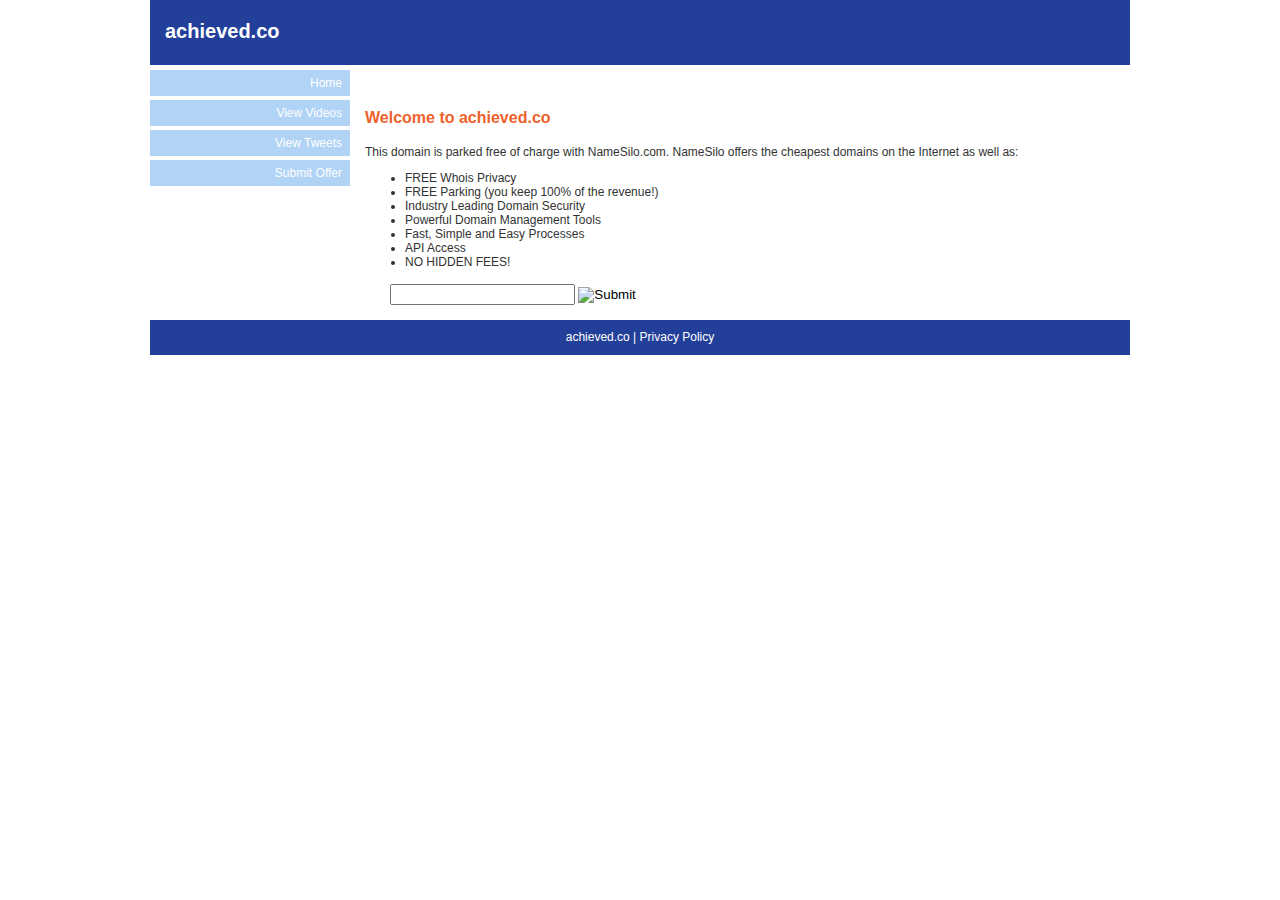
<file: index.html>
<!DOCTYPE HTML PUBLIC "-//W3C//DTD HTML 4.01 Transitional//EN" "http://www.w3.org/TR/html4/loose.dtd">
<HTML>
<HEAD>
<META HTTP-EQUIV="Content-Type" CONTENT="text/html; charset=utf-8">

<TITLE>Welcome to achieved.co</TITLE>
<META NAME="description" CONTENT="Welcome to achieved.co">

<meta name="robots" content="index, follow, all">
<meta name="GOOGLEBOT" content="index, follow, all">


<LINK REL="stylesheet" TYPE="text/css" HREF="https://www.namesilo.com/parking/assets/style.css">
<SCRIPT TYPE="text/javascript" SRC="https://www.namesilo.com/jslib/jquery-1.3.js"></SCRIPT>

<SCRIPT TYPE="text/javascript" SRC="https://www.namesilo.com/shadowbox/shadowbox.js"></SCRIPT>
<LINK REL="stylesheet" TYPE="text/css" HREF="https://www.namesilo.com/shadowbox/shadowbox.css">

<SCRIPT TYPE="text/javascript">

$(document).ready(function() {

    
    
    
});

Shadowbox.init({players:['iframe']});

</SCRIPT>


<STYLE>
body {
	margin: 0 auto;
	padding: 0;
	font-family: Arial, Sans-Serif;
    font-size: 12px;
    color: #333333;
	background: #fff;
}

hr {
    border: 0;
    height: 1px;
    color: #ED622B;
    background-color: #ED622B;
    width: 100%;
    margin-top: 10px;
    margin-bottom: 8px;
}

a {
	color: #223F9A;
}

a:hover {
	color: #03A3D6;
}

.clear {
    clear:both;
}

h1 {
	font-size: 16px;
	margin-bottom: 4px;
    color:#ED622B;
}

#wrapper {
	width: 980px;
	margin: 0 auto;	
}

#header {
	clear: both;
	margin: 0 0 5px 0;
	height: 65px;
    background-color:#223F9A;
}

#title {
	float: left;
	font-size: 20px;
	font-weight: bold;
    padding:20px 0 0px 15px;
    color: #FFFFFF;
}

#navigation {
	float: left;
	width: 200px;
	margin: 0;
	padding: 0;
}

#navigation ul {	
	list-style: none;
	width: 200px;
	margin: 0;
	padding: 0;
	font-size: 12px;
}	

#navigation li {	
    margin:0 0 4px 0;
}

#navigation li a, #navigation li a:visited {
	text-align: right;
	text-decoration: none;
	color: #FFFFFF;
	display: block;
	background: #B1D3F6;    
    padding: 6px 8px 6px 10px;
}	
	
#navigation li a:hover {
	background: #223F9A;
	color: #FFFFFF;    
}

#content {
    float:left;
    width:750px;
    margin:0 15px;
}

.footer {
    width: 980px;
    background-color: #223F9A;
	color: #FFFFFF;
	font-size: 12px;
	line-height: 35px;
	margin: 0 auto;
	text-align: center;	
}
.footer a {
	color: #FFFFFF;
	text-decoration: none;
}
.footer a:hover {
	color: #FFFFFF;
	text-decoration: underline;
}
</STYLE>


</HEAD>

<BODY>
		
<DIV ID="wrapper">

    <DIV ID="header">
		<DIV ID="title">achieved.co</DIV>
	</DIV>

	<DIV ID="navigation">
		
        <UL>
			<LI ID="linkHome"><A HREF="http://www.achieved.co/">Home</A></LI>
            <LI ID="linkVideos"><A HREF="http://www.achieved.co/videos">View Videos</A></LI>
            <LI ID="linkTwitter"><A HREF="http://www.achieved.co/tweets">View Tweets</A></LI>
			<LI ID="linkOffer"><A HREF="http://www.achieved.co/offer">Submit Offer</A></LI>
		</UL>

        <BR>

        <DIV >
    
            
                                    &nbsp;
                                
            
        </DIV>

        <BR>

	</DIV>

	<DIV ID="content">
								
        <DIV >

            
                                    &nbsp;
                    
            
        </DIV>

        <DIV >

            
                                    &nbsp;
                    
            
        </DIV>
                
        
<H1>Welcome to achieved.co</H1>

<BR>


    This domain is parked free of charge with NameSilo.com. NameSilo offers the cheapest domains on the Internet as well as:
    <ul>
    <li>FREE Whois Privacy</li>
    <li>FREE Parking (you keep 100% of the revenue!)</li>
    <li>Industry Leading Domain Security</li>
    <li>Powerful Domain Management Tools</li>
    <li>Fast, Simple and Easy Processes</li>
    <li>API Access</li>
    <li>NO HIDDEN FEES!</li>
    </ul>
    
<DIV CLASS="clear"></DIV>

    <DIV STYLE="margin:15px auto;width:700px;"><DIV ID="smallDomainSearch">

    <FORM ACTION="/domain_results.php" METHOD="post" ID="formSmallDomainSearch">

        <DIV CLASS="top">
        
            <INPUT TYPE="text" NAME="domain_search" CLASS="textField">
            <INPUT TYPE="IMAGE" SRC="https://www.namesilo.com/images/small_domain_search_submit.gif" CLASS="button">
            <DIV CLASS="clear"></DIV>
            
        </DIV>
        
    </FORM>
    
</DIV>
</DIV>


</DIV>

<DIV CLASS="clear"></DIV>

<DIV CLASS="footer">
    achieved.co | <A HREF="http://www.achieved.co/privacy_policy">Privacy Policy</A>
</DIV>

</DIV>        







</BODY>
</HTML>
</file>
